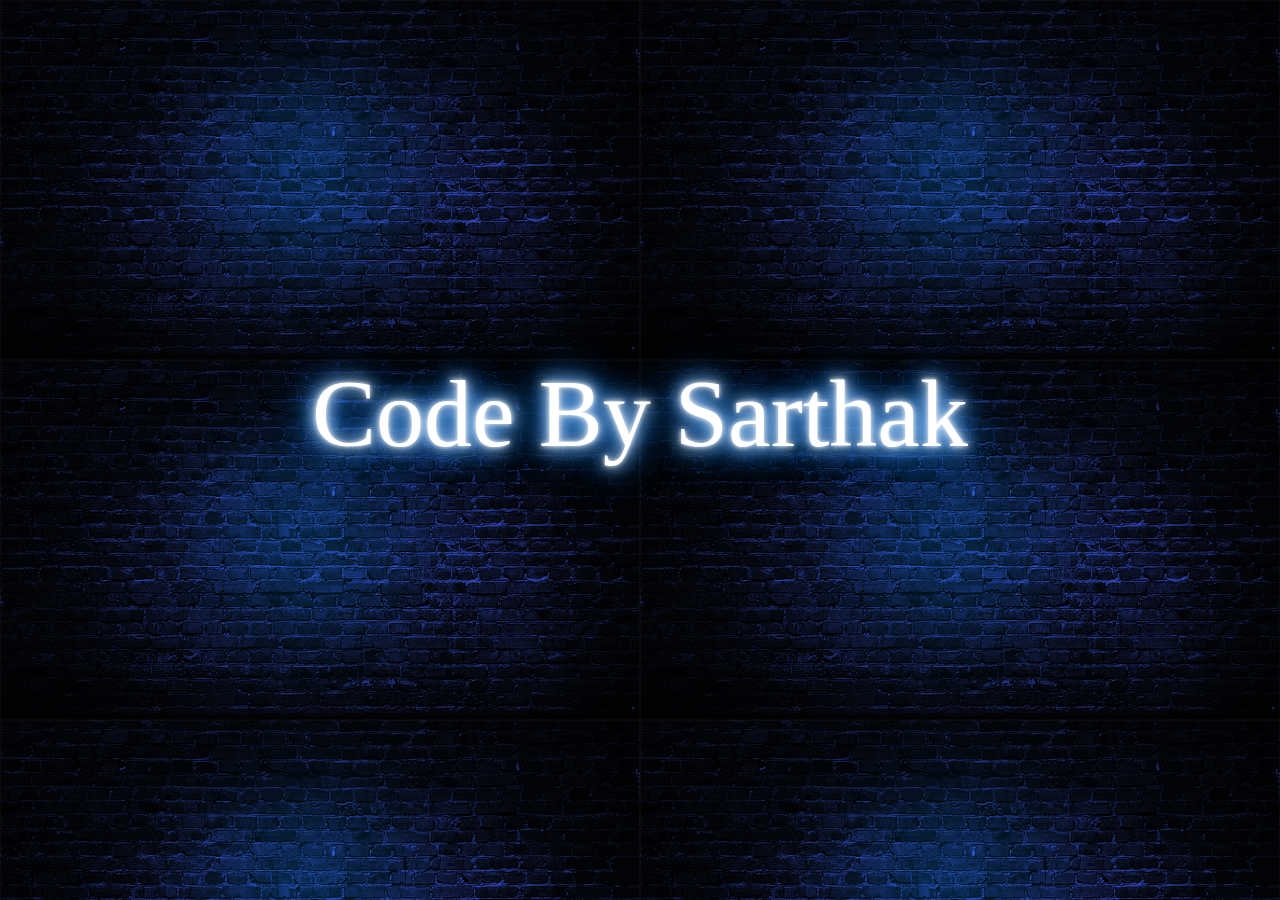
<file: Glowing Text/index.html>
<!DOCTYPE html>
<html lang="en">
<head>
    <meta charset="UTF-8">
    <meta name="viewport" content="width=device-width, initial-scale=1.0">
    <title>Glowing Text by CodeBySarthak</title>
    <link rel="stylesheet" href="./style.css">
</head>
<body>
    <p>Code By Sarthak</p>
</body>
</html>
</file>
<file: Glowing Text/style.css>
body {
    height: 90vh;
    display: flex;
    align-items: center;
    justify-content: center;
    background-image: url(./Image/bg-img.webp);
}

p{
    font-size: 6rem;
    color: #fff;
    text-shadow: 0 0 5px #fff,
                 0 0 15px #fff,
                 0 0 20px #228dff,
                 0 0 35px #228dff,
                 0 0 40px #228dff;
}
</file>
